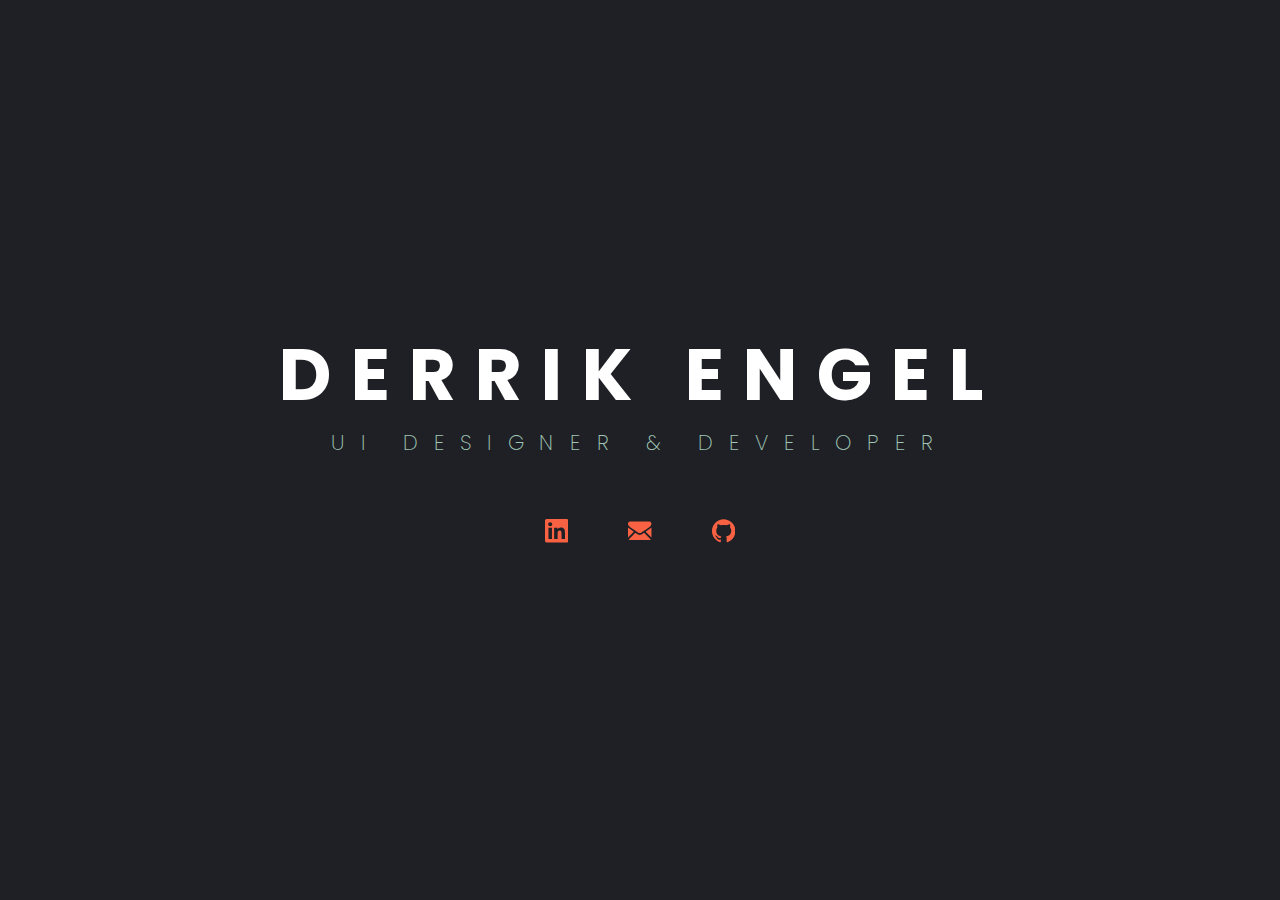
<file: index.html>
﻿<!DOCTYPE html>
<html>
<head>
	<meta charset="utf-8">
	<meta http-equiv="X-UA-Compatible" content="IE=edge,chrome=1">
	<title>Derrik Engel | UI Designer &amp; Developer</title>
	<meta name="description" content="">
	<meta name="author" content="Derrik Engel">
	<meta name="viewport" content="width=device-width, initial-scale=1">
	<meta name="theme-color" content="#1f2025">
	<link href="https://fonts.googleapis.com/css2?family=Poppins:wght@200;700&display=swap" rel="stylesheet">
	<link href="/css/normalize.min.css" rel="stylesheet">
	<link href="/css/splash.min.css" rel="stylesheet">
</head>
<body>
	<header>
		<h1>Derrik Engel</h1>
		<h2><span class="segment">UI Designer</span> <span class="segment">&amp; Developer</span></h2>
		<span class="social">
			<a href="https://www.linkedin.com/in/derrikengel/" class="icon" title="Connect on LinkedIn">
				<svg class="icon-linkedin" viewBox="0 0 32 32" width="24" height="24">
					<path d="M29.64,0H2.36C1.06,0,0,1.03,0,2.31v27.39c0,1.28,1.07,2.27,2.35,2.31h27.28c1.3,0,2.37-1.03,2.37-2.31V2.31 C32.01,1.07,30.95,0,29.67,0H29.64z M9.49,27.27H4.74V12h4.75L9.49,27.27L9.49,27.27z M7.12,9.91c-1.53,0-2.76-1.23-2.76-2.75 c0-1.52,1.23-2.75,2.76-2.75c1.52,0,2.77,1.21,2.77,2.77C9.87,8.68,8.61,9.89,7.12,9.91L7.12,9.91z M27.29,27.27h-4.75v-7.42 c0-1.77-0.03-4.05-2.47-4.05c-2.47,0-2.85,1.93-2.85,3.92v7.55h-4.74V12h4.56v2.09h0.06c0.63-1.2,2.19-2.47,4.5-2.47 c4.81,0,5.69,3.13,5.69,7.27L27.29,27.27L27.29,27.27L27.29,27.27z" />
				</svg>
			</a>
			<a href="mailto:derrik@derrikengel.com" class="icon" title="Get in touch">
				<svg class="icon-email" viewBox="0 0 32 32" width="24" height="24">
					<path d="M29.14,28.57c0.72,0,1.34-0.24,1.87-0.71l-9.07-9.07c-0.22,0.16-0.43,0.31-0.63,0.45c-0.68,0.5-1.23,0.89-1.65,1.17 c-0.42,0.28-0.99,0.57-1.69,0.86c-0.7,0.29-1.36,0.44-1.96,0.44H16h-0.02c-0.61,0-1.26-0.15-1.96-0.44 c-0.7-0.29-1.27-0.58-1.69-0.86c-0.42-0.28-0.97-0.67-1.65-1.17c-0.19-0.14-0.4-0.29-0.63-0.45l-9.07,9.07 c0.53,0.47,1.15,0.71,1.87,0.71H29.14z M1.8,13.09c-0.68-0.45-1.28-0.97-1.8-1.55v13.79l7.99-7.99C6.39,16.22,4.33,14.81,1.8,13.09z M30.21,13.09c-2.43,1.65-4.5,3.06-6.2,4.25L32,25.33V11.54C31.49,12.11,30.89,12.63,30.21,13.09z M29.14,3.43H2.86 c-0.92,0-1.62,0.31-2.12,0.93C0.25,4.98,0,5.75,0,6.68c0,0.75,0.33,1.56,0.98,2.44c0.65,0.88,1.35,1.56,2.09,2.06 c0.4,0.29,1.62,1.13,3.66,2.54c1.1,0.76,2.05,1.43,2.88,2c0.7,0.49,1.3,0.91,1.8,1.26c0.06,0.04,0.15,0.1,0.27,0.19 c0.13,0.09,0.29,0.21,0.49,0.35c0.39,0.28,0.71,0.51,0.96,0.68c0.26,0.17,0.57,0.37,0.93,0.58c0.36,0.21,0.71,0.38,1.03,0.48 c0.32,0.11,0.62,0.16,0.89,0.16H16h0.02c0.27,0,0.57-0.05,0.89-0.16c0.32-0.11,0.66-0.27,1.03-0.48c0.36-0.21,0.67-0.41,0.93-0.58 c0.26-0.17,0.58-0.4,0.96-0.68c0.2-0.15,0.36-0.26,0.49-0.35c0.12-0.09,0.21-0.15,0.27-0.19c0.39-0.27,0.99-0.69,1.81-1.26 c1.48-1.03,3.66-2.54,6.55-4.55c0.87-0.61,1.59-1.34,2.18-2.2C31.71,8.13,32,7.23,32,6.29c0-0.79-0.28-1.46-0.85-2.02 C30.59,3.71,29.92,3.43,29.14,3.43z" />
				</svg>
			</a>
			<a href="https://github.com/derrikengel" class="icon" title="Check out my GitHub projects">
				<svg class="icon-github" viewBox="0 0 32 32" width="24" height="24">
					<path d="M16,0.4c-8.83,0-16,7.16-16,16c0,7.07,4.58,13.07,10.94,15.18c0.8,0.15,1.09-0.35,1.09-0.77 c0-0.38-0.01-1.39-0.02-2.72c-4.45,0.97-5.39-2.14-5.39-2.14C5.9,24.09,4.85,23.6,4.85,23.6c-1.45-0.99,0.11-0.97,0.11-0.97 c1.61,0.11,2.45,1.65,2.45,1.65c1.43,2.45,3.74,1.74,4.66,1.33c0.15-1.03,0.56-1.74,1.02-2.14c-3.55-0.4-7.29-1.78-7.29-7.91 c0-1.75,0.62-3.17,1.65-4.29c-0.16-0.4-0.71-2.03,0.16-4.23c0,0,1.34-0.43,4.4,1.64c1.28-0.35,2.64-0.53,4.01-0.54 c1.36,0.01,2.73,0.18,4.01,0.54c3.05-2.07,4.4-1.64,4.4-1.64c0.87,2.2,0.32,3.83,0.16,4.23c1.03,1.12,1.64,2.55,1.64,4.29 c0,6.15-3.74,7.5-7.31,7.9c0.57,0.49,1.09,1.47,1.09,2.96c0,2.14-0.02,3.86-0.02,4.39c0,0.43,0.29,0.93,1.1,0.77 C27.42,29.46,32,23.46,32,16.4C32,7.56,24.84,0.4,16,0.4z" />
				</svg>
			</a>
		</span>
	</header>

	<script>
		(function (i, s, o, g, r, a, m) {
			i['GoogleAnalyticsObject'] = r; i[r] = i[r] || function () {
				(i[r].q = i[r].q || []).push(arguments)
			}, i[r].l = 1 * new Date(); a = s.createElement(o),
			m = s.getElementsByTagName(o)[0]; a.async = 1; a.src = g; m.parentNode.insertBefore(a, m)
		})(window, document, 'script', '//www.google-analytics.com/analytics.js', 'ga');
		ga('create', 'UA-2061965-1', 'auto');
		ga('send', 'pageview');
	</script>
</body>
</html>
</file>
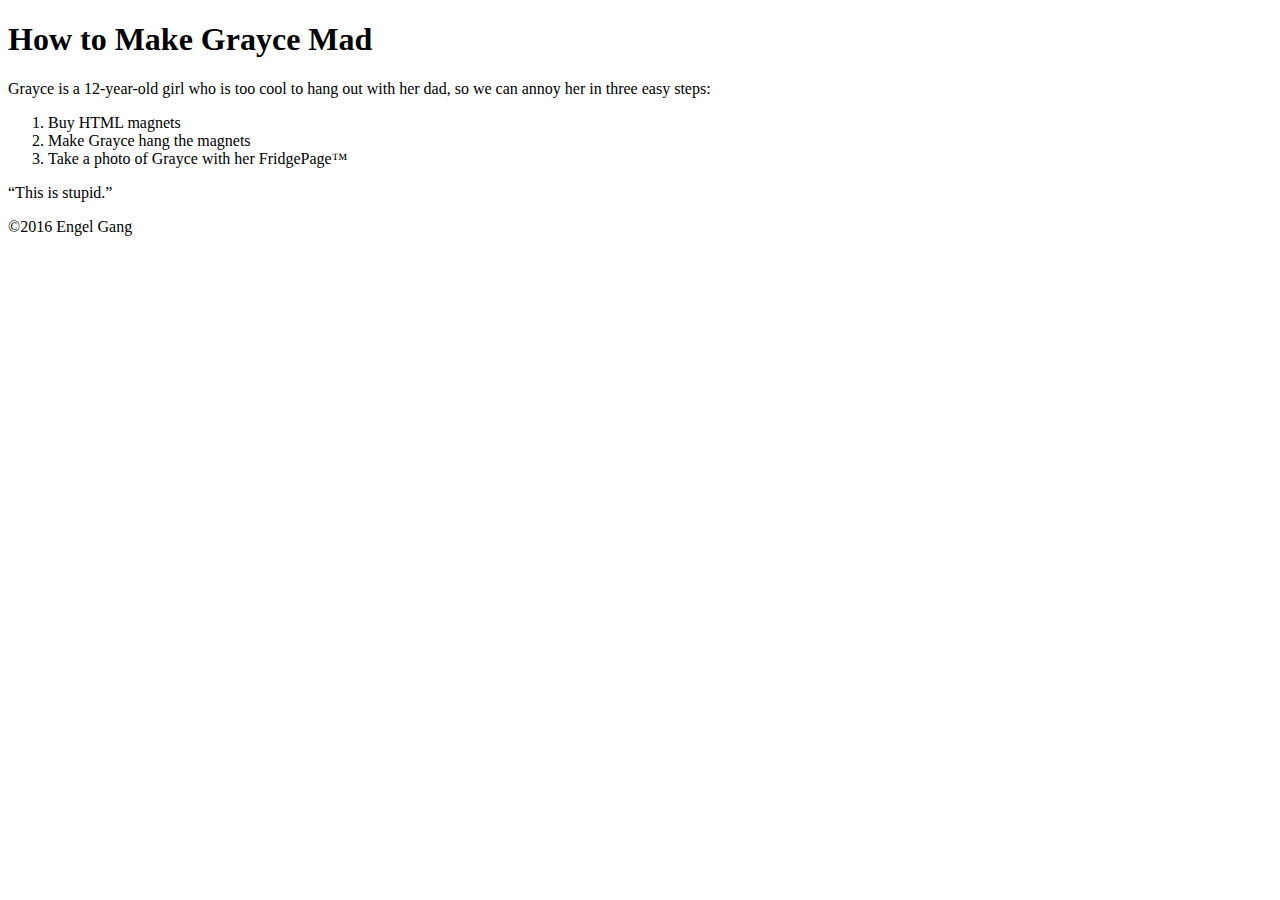
<file: fridgepage/index.html>
﻿<!DOCTYPE html>
<html>
<head>
    <title>How to Make Grayce Mad | A Tutorial</title>
</head>
<body>
	<header>
		<h1>How to Make Grayce Mad</h1>
	</header>
	<main>
		<section>
			<p>Grayce is a 12-year-old girl who is too cool to hang out with her dad, so we can annoy her in three easy steps:</p>
			<ol>
				<li>Buy HTML magnets</li>
				<li>Make Grayce hang the magnets</li>
				<li>Take a photo of Grayce with her FridgePage&trade;</li>
			</ol>
			<aside>
				<p>
					<q>This is stupid.</q>
				</p>
			</aside>
		</section>
	</main>
	<footer>
		<p>&copy;2016 Engel Gang</p>
	</footer>
</body>
</html>
</file>
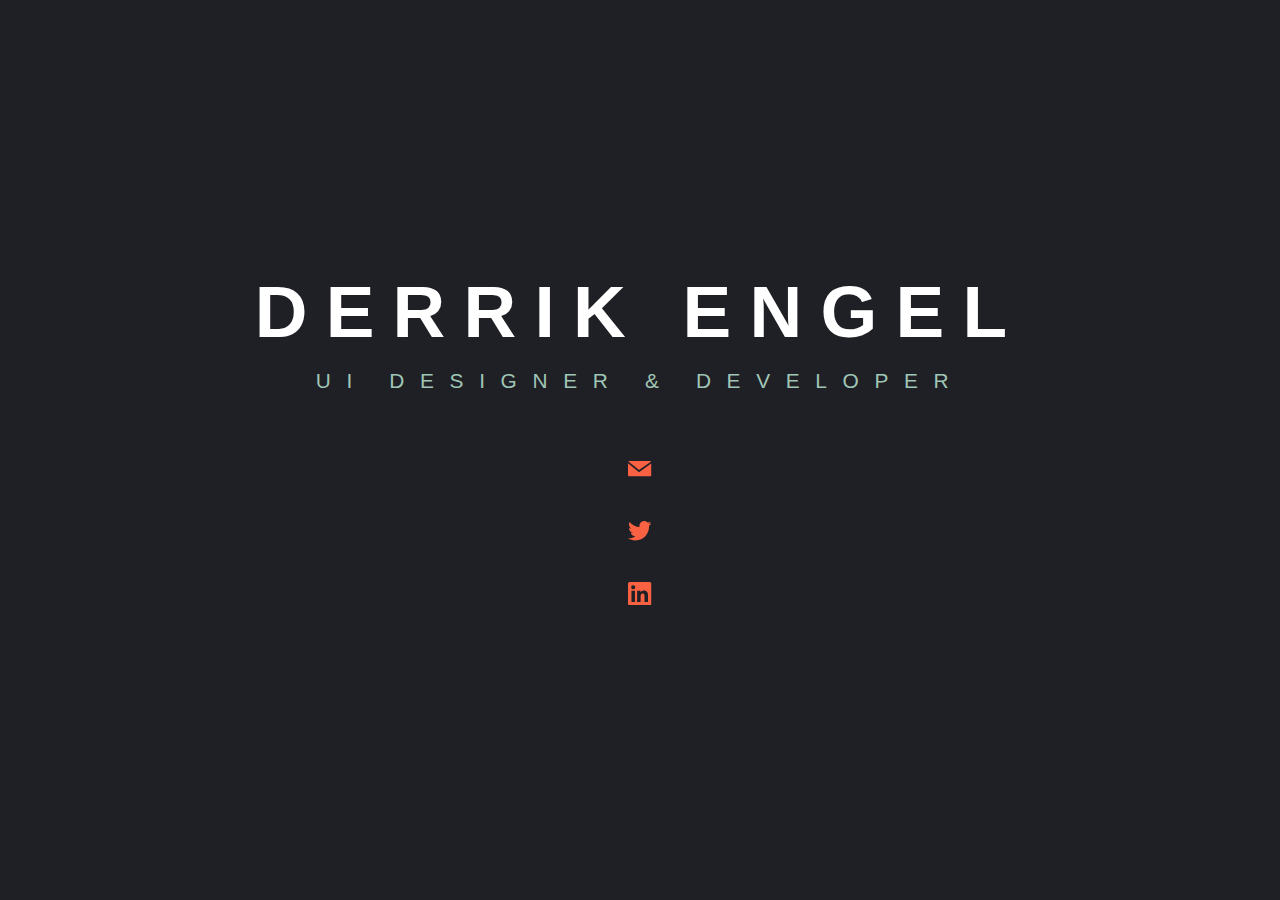
<file: website/index.html>
﻿<!DOCTYPE html>
<html>
<head>
	<meta charset="utf-8">
	<meta http-equiv="X-UA-Compatible" content="IE=edge,chrome=1">
	<title>Derrik Engel | UI Designer &amp; Developer</title>
	<meta name="description" content="">
	<meta name="author" content="Derrik Engel">
	<meta name="viewport" content="width=device-width, initial-scale=1">
	<meta name="theme-color" content="#1f2025">
	<link href="//fast.fonts.net/cssapi/7f935545-1d04-4a67-bd3a-3f9900da9b7f.css" rel="stylesheet">
	<link href="/css/normalize.css" rel="stylesheet">
	<link href="/css/splash.css" rel="stylesheet">
</head>
<body>
	<svg xmlns="http://www.w3.org/2000/svg" style="display: none;">
		<defs>
			<symbol id="svg-email" viewBox="0 0 37 24">
				<path d="M2.176,0C0,0,1.088,0.74,2.176,1.637l15.236,12.545L34.824,1.637C35.912,0.74,37,0,34.824,0H17.412H2.176z" />
				<path d="M0,3.273v18.545C0,22.91,1.102,24,1.973,24h33.056C35.898,24,37,22.91,37,21.818V3.272L17.412,17.455 L0,3.273z" />
			</symbol>
			<symbol id="svg-twitter" viewBox="0 0 29 24">
				<path d="M28.999,2.839c-1.067,0.481-2.216,0.807-3.418,0.953c1.227-0.75,2.172-1.937,2.615-3.351 c-1.148,0.694-2.423,1.198-3.779,1.47C23.333,0.735,21.785,0,20.073,0c-3.289,0-5.954,2.711-5.954,6.077 c0,0.459,0.051,0.918,0.151,1.38C9.324,7.204,4.938,4.793,2.003,1.13C1.49,2.024,1.197,3.064,1.197,4.194 c0,2.093,1.054,3.931,2.661,5.04C2.882,9.202,1.964,8.93,1.161,8.477c0,0.025,0,0.051,0,0.051c0,2.911,2.059,5.361,4.769,5.937 c-0.5,0.139-1.026,0.213-1.569,0.213c-0.383,0-0.756-0.039-1.12-0.109c0.757,2.401,2.961,4.137,5.572,4.205 c-2.037,1.624-4.604,2.592-7.393,2.592c-0.481,0-0.954-0.028-1.42-0.085C2.634,23.016,5.773,23.985,9.136,24 c10.949,0,16.935-9.226,16.935-17.228c0-0.262-0.006-0.522-0.016-0.783C27.192,5.098,28.196,4.077,28.999,2.839L28.999,2.839z" />
			</symbol>
			<symbol id="svg-linkedin" viewBox="0 0 24 24">
				<path d="M22.232,0H1.771C0.794,0,0,0.775,0,1.729v20.54c0,0.959,0.8,1.706,1.761,1.73h20.46 C23.199,24,24,23.224,24,22.27V1.729C24.011,0.8,23.21,0,22.25,0H22.232z M7.119,20.45H3.552V8.998h3.566V20.45z M5.337,7.433 c-1.145,0-2.068-0.925-2.068-2.065c0-1.138,0.923-2.063,2.068-2.063c1.14,0,2.081,0.906,2.081,2.081 C7.403,6.507,6.456,7.414,5.337,7.433L5.337,7.433z M20.464,20.45h-3.56v-5.567c0-1.329-0.026-3.038-1.853-3.038 c-1.855,0-2.138,1.446-2.138,2.941v5.664H9.355V8.998h3.417v1.564h0.048c0.476-0.9,1.639-1.85,3.372-1.85 c3.605,0,4.269,2.347,4.269,5.455v6.282H20.464z" />
			</symbol>
		</defs>
	</svg>

	<header>
		<h1>Derrik Engel</h1>
		<h2>UI Designer <span>&amp; Developer</span></h2>
		<a href="mailto:derrik@derrikengel.com" class="icon" title="Email">
			<svg class="icon-email">
				<use xlink:href="#svg-email">
			</svg>
		</a>
		<a href="http://twitter.com/derrikengel" class="icon" title="Twitter">
			<svg class="icon-twitter">
				<use xlink:href="#svg-twitter">
			</svg>
		</a>
		<a href="http://www.linkedin.com/in/derrikengel/" class="icon" title="LinkedIn">
			<svg class="icon-email">
				<use xlink:href="#svg-linkedin">
			</svg>
		</a>
	</header>

	<script>
		(function (i, s, o, g, r, a, m) {
			i['GoogleAnalyticsObject'] = r; i[r] = i[r] || function () {
				(i[r].q = i[r].q || []).push(arguments)
			}, i[r].l = 1 * new Date(); a = s.createElement(o),
			m = s.getElementsByTagName(o)[0]; a.async = 1; a.src = g; m.parentNode.insertBefore(a, m)
		})(window, document, 'script', '//www.google-analytics.com/analytics.js', 'ga');
		ga('create', 'UA-2061965-1', 'auto');
		ga('send', 'pageview');
	</script>
</body>
</html>
</file>
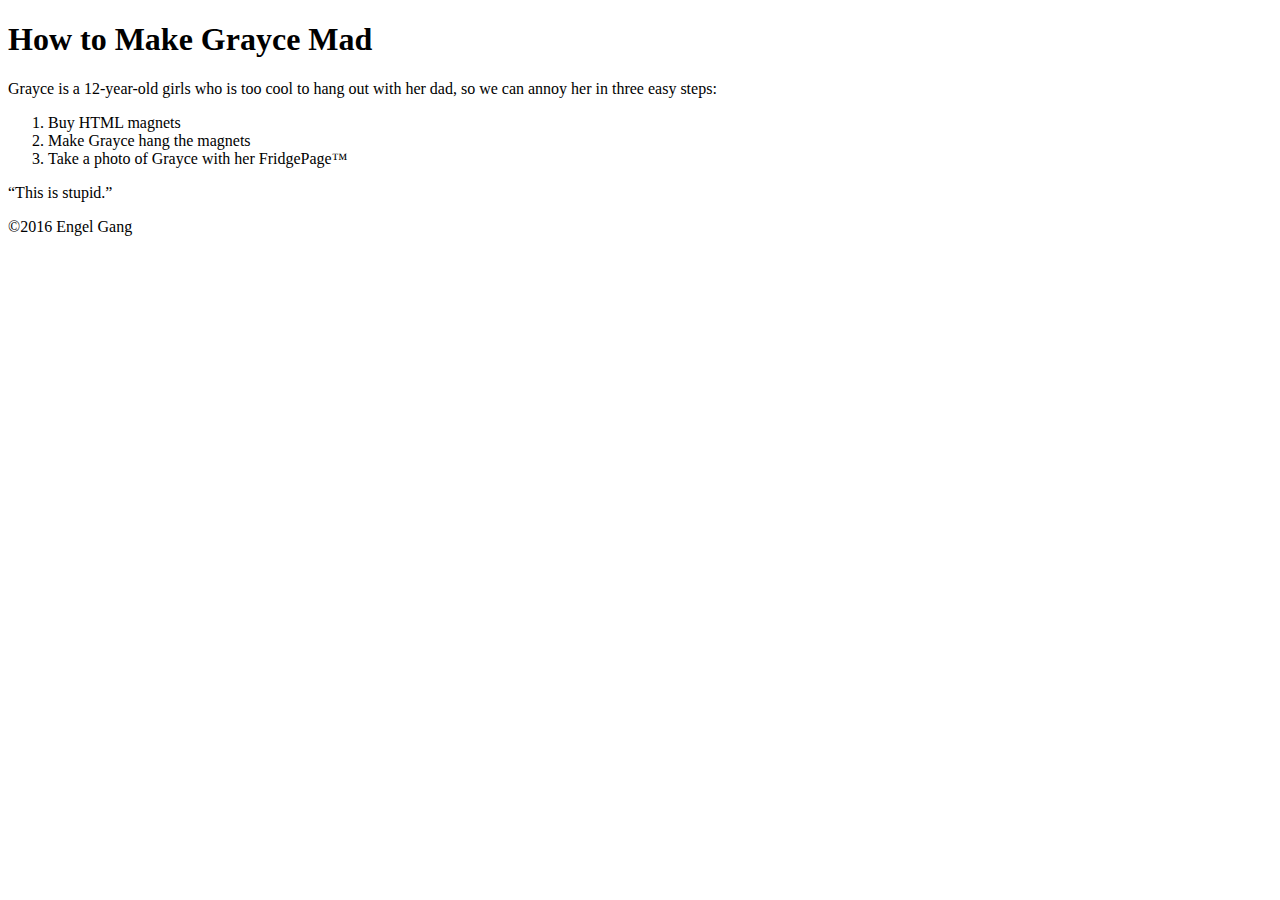
<file: website/fridgepage/index.html>
﻿<!DOCTYPE html>
<html>
<head>
    <title>How to Make Grayce Mad | A Tutorial</title>
</head>
<body>
	<header>
		<h1>How to Make Grayce Mad</h1>
	</header>
	<main>
		<section>
			<p>Grayce is a 12-year-old girls who is too cool to hang out with her dad, so we can annoy her in three easy steps:</p>
			<ol>
				<li>Buy HTML magnets</li>
				<li>Make Grayce hang the magnets</li>
				<li>Take a photo of Grayce with her FridgePage&trade;</li>
			</ol>
			<aside>
				<p>
					<q>This is stupid.</q>
				</p>
			</aside>
		</section>
	</main>
	<footer>
		<p>&copy;2016 Engel Gang</p>
	</footer>
</body>
</html>
</file>
<file: css/splash.css>
* {
	box-sizing: border-box;
	outline: 0 !important;
}

html {
	background: #1f2025;
	color: #fff;
	font-family: 'Poppins', sans-serif;
	font-size: calc(16px + (24 - 16) * ((100vw - 320px) / (1900 - 320)));
	font-weight: 200;
	height: 100%;
	line-height: 1.4;
	position: relative;
	text-align: center;
	text-rendering: optimizeLegibility;
}

a {
	color: #f96143;
	text-decoration: none;
	transition: all 300ms cubic-bezier(0.175, 0.885, 0.32, 1.275);
}

a:link {
	color: #f96143;
}

a:visited {
	color: #f96143;
}

a:hover,
a:focus {
	color: #fff;
}

a:active {
	color: #f96143;
}

::-moz-selection {
	background-color: rgba(159, 198, 182, 0.99);
	color: #1f2025;
}

::selection {
	background-color: rgba(159, 198, 182, 0.99);
	color: #1f2025;
}

b,
strong {
	font-weight: 700;
}

header {
	align-items: center;
	display: flex;
	flex-direction: column;
	justify-content: center;
	min-height: 100vh;
	padding: 2em;
}

h1 {
	color: #fff;
	font-size: 3.5em;
	font-weight: 700;
	letter-spacing: 0.25em;
	line-height: 1;
	margin: 0 0 0.25em 0;
	text-transform: uppercase;
	transition: all 300ms cubic-bezier(0.175, 0.885, 0.32, 1.275);
}

h2 {
	color: #9fc6b6;
	font-size: 1em;
	font-weight: 200;
	letter-spacing: 0.75em;
	line-height: 1.375;
	margin: 0 0 2em 0;
	text-transform: uppercase;
	transition: all 300ms cubic-bezier(0.175, 0.885, 0.32, 1.275);
}

h2 .segment {
	display:inline-block;
}

a.home {
	font-weight: 200;
	letter-spacing: 0.75em;
	padding: 0.25em 0;
	position: relative;
	text-transform: uppercase;
}

a.home:after {
	background: #f96143;
	content: "\0020";
	height: 1px;
	left: 0;
	position: absolute;
	pointer-events: none;
	top: 100%;
	transform: scaleX(0);
	transition: all 300ms cubic-bezier(0.175, 0.885, 0.32, 1.275);
	width: 100%;
}

a.home:hover:after {
	transform: scaleX(1);
}

.social {
	align-items: center;
	display: flex;
	justify-content: center;
}

.icon {
	align-items: center;
	display: flex;
	height: 3em;
	justify-content: center;
	margin: 0 0.5em;
	position: relative;
	width: 3em;
}

.icon:before,
.icon:after {
	border-radius: 100%;
	content: '';
	height: 100%;
	left: 0;
	position: absolute;
	top: 0;
	transform: scale(0);
	width: 100%;
	z-index: 10;
}

.icon:before {
	box-shadow: inset 0 0 0 1px #f96143;
	transition: all 300ms cubic-bezier(0.175, 0.885, 0.32, 1.275);
}

.icon:after {
	background: #f96143;
	transition: all 300ms cubic-bezier(0.68, -0.55, 0.265, 1.55);
}

.icon:hover:before,
.icon:focus:before,
.icon:hover:after,
.icon:focus:after {
	transform: scale(1);
}

.icon svg {
	fill: #f96143;
	height: 1.125em;
	position: relative;
	transition: all 300ms cubic-bezier(0.68, -0.55, 0.265, 1.55);
	width: 1.125em;
	z-index: 20;
}

.icon:hover svg,
.icon:focus svg {
	fill: #1f2025;
}
</file>
<file: css/splash.min.css>
*{box-sizing:border-box;outline:0!important}html{background:#1f2025;color:#fff;font-family:Poppins,sans-serif;font-size:calc(16px + (24 - 16) * ((100vw - 320px)/ (1900 - 320)));font-weight:200;height:100%;line-height:1.4;position:relative;text-align:center;text-rendering:optimizeLegibility}a{color:#f96143;text-decoration:none;transition:all .3s cubic-bezier(.175,.885,.32,1.275)}a:link{color:#f96143}a:visited{color:#f96143}a:focus,a:hover{color:#fff}a:active{color:#f96143}::-moz-selection{background-color:rgba(159,198,182,.99);color:#1f2025}::selection{background-color:rgba(159,198,182,.99);color:#1f2025}b,strong{font-weight:700}header{align-items:center;display:flex;flex-direction:column;justify-content:center;min-height:100vh;padding:2em}h1{color:#fff;font-size:3.5em;font-weight:700;letter-spacing:.25em;line-height:1;margin:0 0 .25em 0;text-transform:uppercase;transition:all .3s cubic-bezier(.175,.885,.32,1.275)}h2{color:#9fc6b6;font-size:1em;font-weight:200;letter-spacing:.75em;line-height:1.375;margin:0 0 2em 0;text-transform:uppercase;transition:all .3s cubic-bezier(.175,.885,.32,1.275)}h2 .segment{display:inline-block}a.home{font-weight:200;letter-spacing:.75em;padding:.25em 0;position:relative;text-transform:uppercase}a.home:after{background:#f96143;content:"\0020";height:1px;left:0;position:absolute;pointer-events:none;top:100%;transform:scaleX(0);transition:all .3s cubic-bezier(.175,.885,.32,1.275);width:100%}a.home:hover:after{transform:scaleX(1)}.social{align-items:center;display:flex;justify-content:center}.icon{align-items:center;display:flex;height:3em;justify-content:center;margin:0 .5em;position:relative;width:3em}.icon:after,.icon:before{border-radius:100%;content:'';height:100%;left:0;position:absolute;top:0;transform:scale(0);width:100%;z-index:10}.icon:before{box-shadow:inset 0 0 0 1px #f96143;transition:all .3s cubic-bezier(.175,.885,.32,1.275)}.icon:after{background:#f96143;transition:all .3s cubic-bezier(.68,-.55,.265,1.55)}.icon:focus:after,.icon:focus:before,.icon:hover:after,.icon:hover:before{transform:scale(1)}.icon svg{fill:#f96143;height:1.125em;position:relative;transition:all .3s cubic-bezier(.68,-.55,.265,1.55);width:1.125em;z-index:20}.icon:focus svg,.icon:hover svg{fill:#1f2025}
</file>
